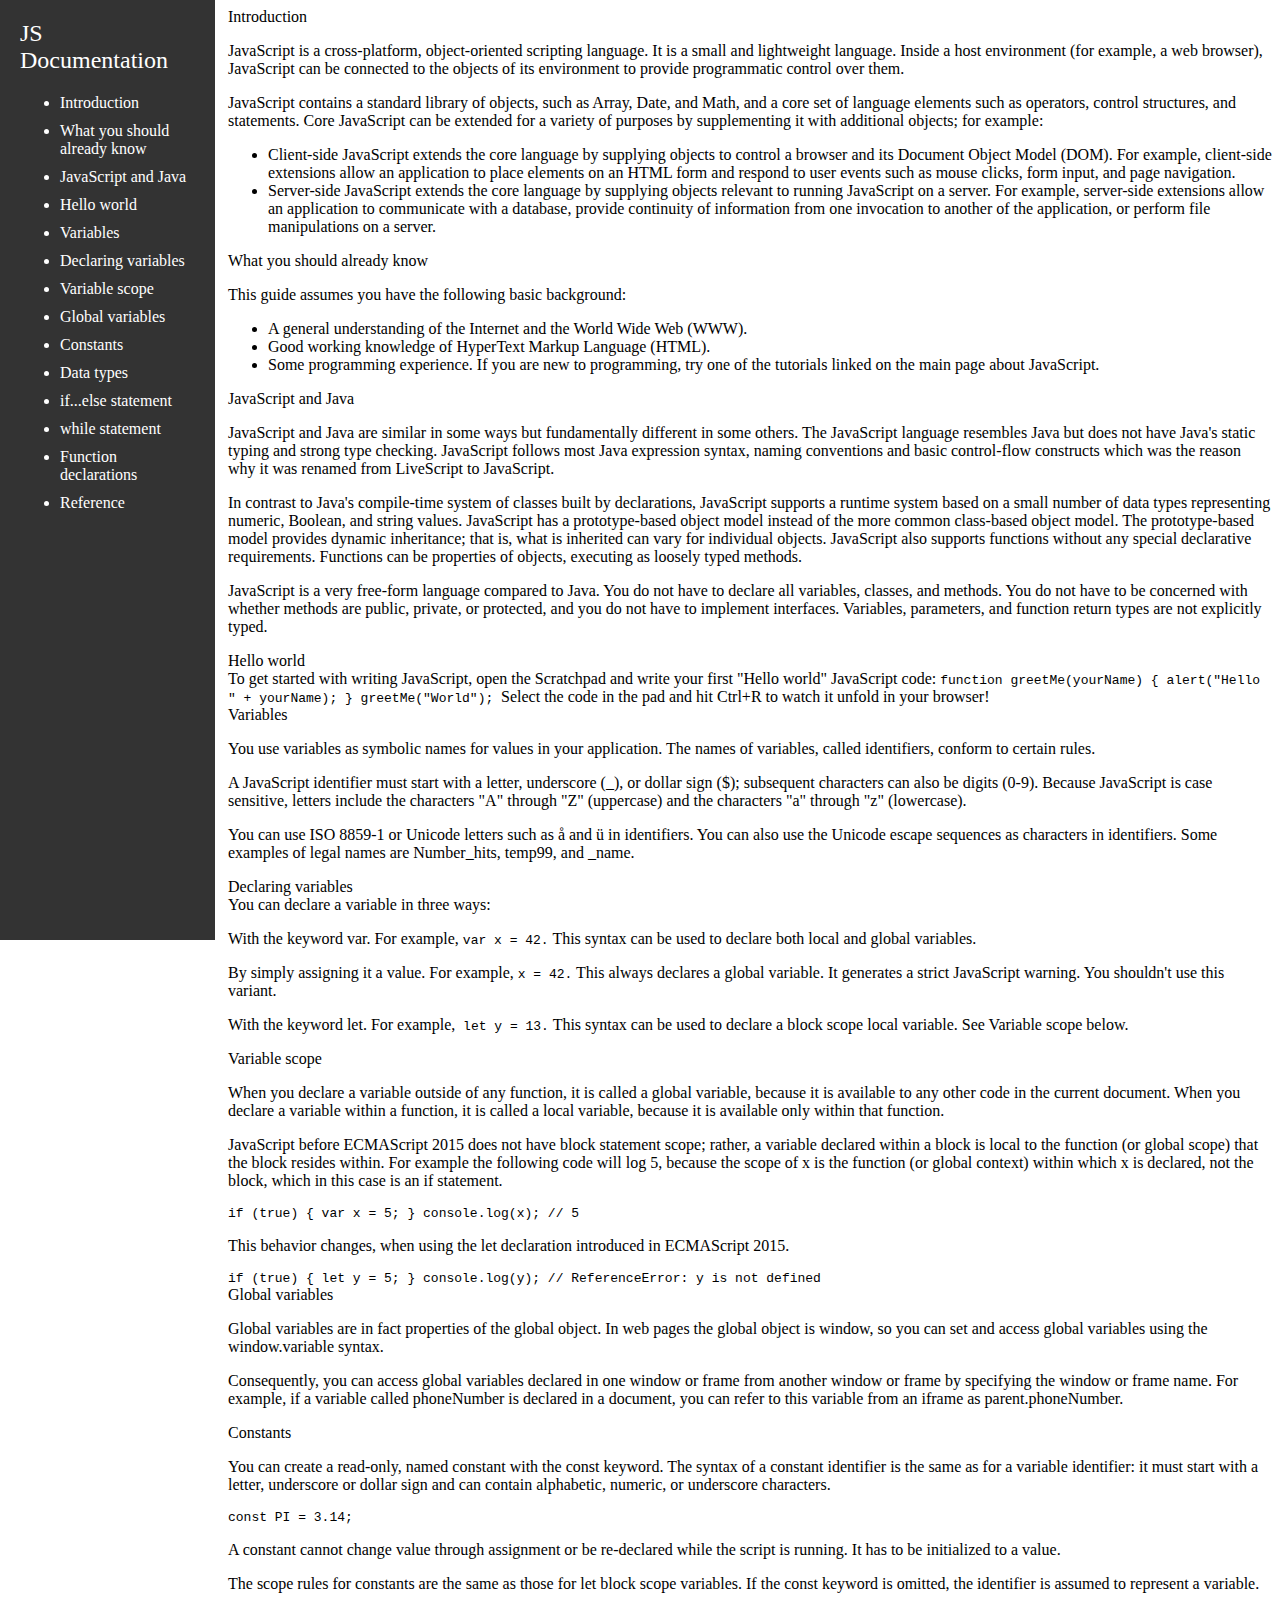
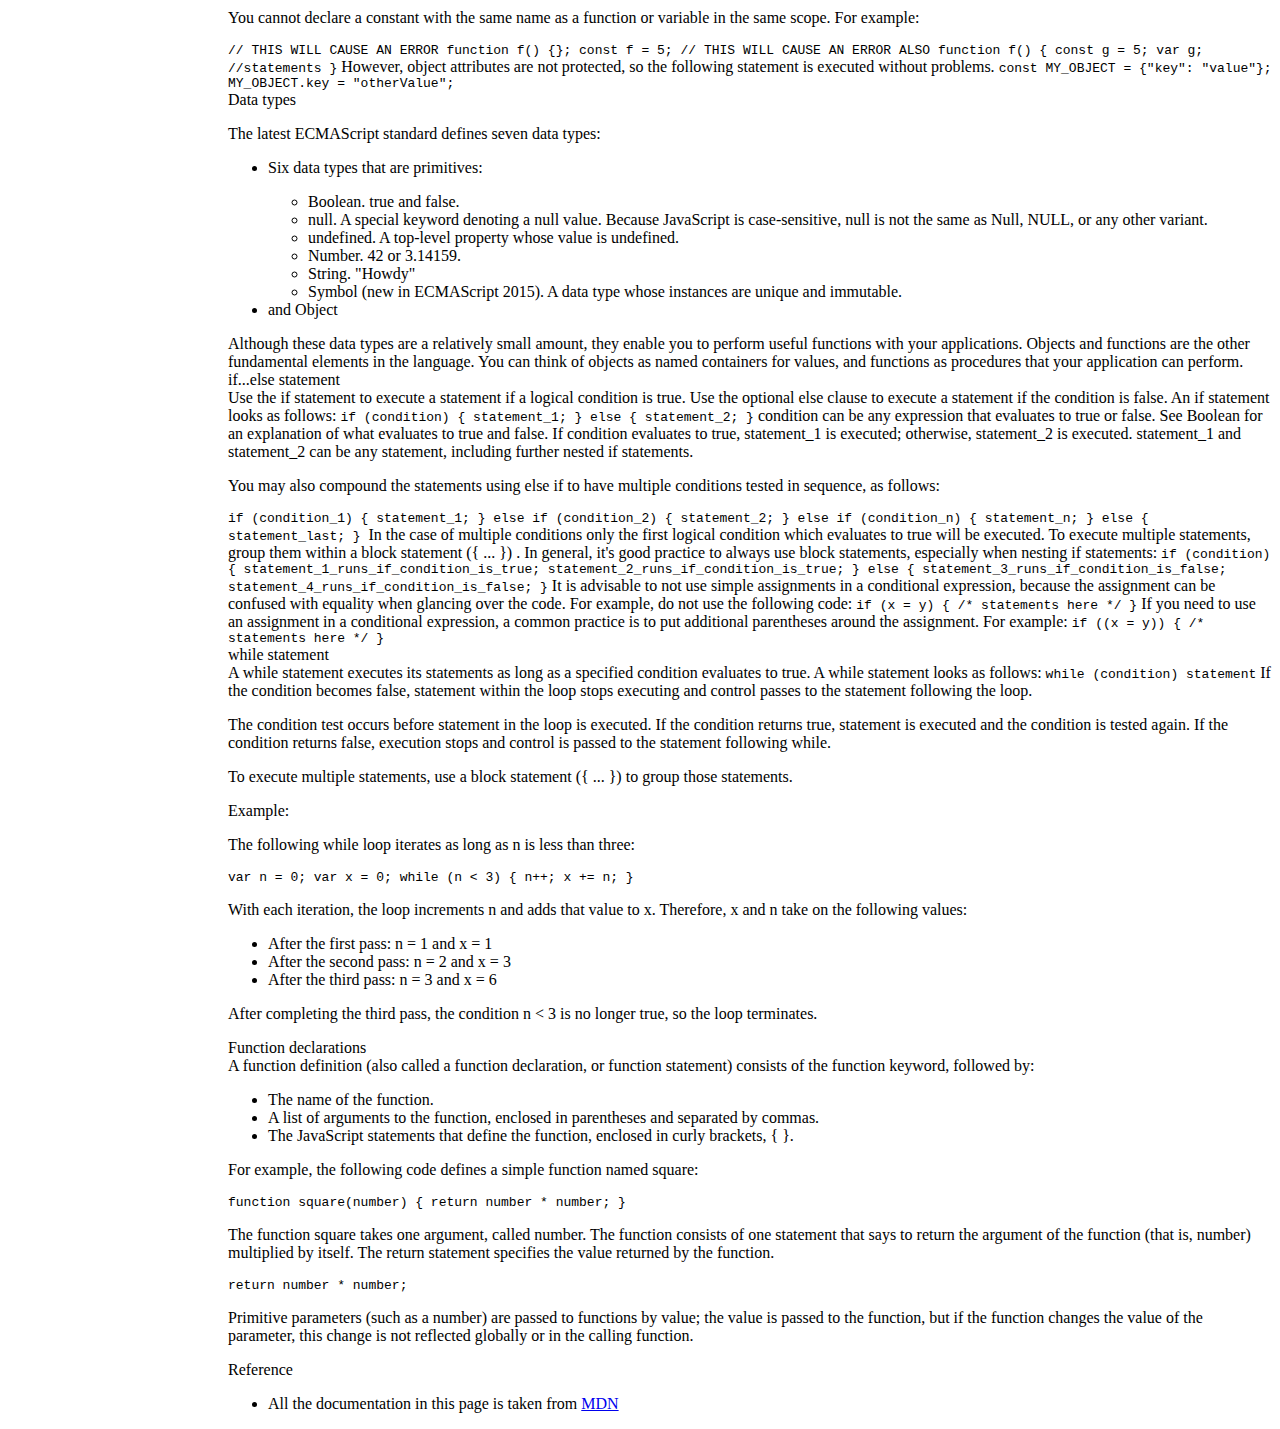
<file: index.html>
<html><head>
    <link rel="stylesheet" href="doc.css">
    <meta charset="utf-8" />
    <title>Documentation</title>
</style></head>
  <body>
    <nav id="navbar">
      <header>JS Documentation</header>
      <ul>
        <li><a class="nav-link" href="#Introduction">Introduction</a></li>
        <li>
          <a class="nav-link" href="#What_you_should_already_know">What you should already know</a>
        </li>
        <li>
          <a class="nav-link" href="#JavaScript_and_Java">JavaScript and Java</a>
        </li>
        <li><a class="nav-link" href="#Hello_world">Hello world</a></li>
        <li><a class="nav-link" href="#Variables">Variables</a></li>
        <li>
          <a class="nav-link" href="#Declaring_variables">Declaring variables</a>
        </li>
        <li><a class="nav-link" href="#Variable_scope">Variable scope</a></li>
        <li>
          <a class="nav-link" href="#Global_variables">Global variables</a>
        </li>
        <li><a class="nav-link" href="#Constants">Constants</a></li>
        <li><a class="nav-link" href="#Data_types">Data types</a></li>
        <li>
          <a class="nav-link" href="#if...else_statement">if...else statement</a>
        </li>
        <li><a class="nav-link" href="#while_statement">while statement</a></li>
        <li>
          <a class="nav-link" href="#Function_declarations">Function declarations</a>
        </li>
        <li><a class="nav-link" href="#Reference">Reference</a></li>
      </ul>
    </nav>
    <main id="main-doc">
      <section class="main-section" id="Introduction">
        <header>Introduction</header>
        <article>
          <p>
            JavaScript is a cross-platform, object-oriented scripting language.
            It is a small and lightweight language. Inside a host environment
            (for example, a web browser), JavaScript can be connected to the
            objects of its environment to provide programmatic control over
            them.
          </p>

          <p>
            JavaScript contains a standard library of objects, such as Array,
            Date, and Math, and a core set of language elements such as
            operators, control structures, and statements. Core JavaScript can
            be extended for a variety of purposes by supplementing it with
            additional objects; for example:
          </p>
          <ul>
            <li>
              Client-side JavaScript extends the core language by supplying
              objects to control a browser and its Document Object Model (DOM).
              For example, client-side extensions allow an application to place
              elements on an HTML form and respond to user events such as mouse
              clicks, form input, and page navigation.
            </li>
            <li>
              Server-side JavaScript extends the core language by supplying
              objects relevant to running JavaScript on a server. For example,
              server-side extensions allow an application to communicate with a
              database, provide continuity of information from one invocation to
              another of the application, or perform file manipulations on a
              server.
            </li>
          </ul>
        </article>
      </section>
      <section class="main-section" id="What_you_should_already_know">
        <header>What you should already know</header>
        <article>
          <p>This guide assumes you have the following basic background:</p>

          <ul>
            <li>
              A general understanding of the Internet and the World Wide Web
              (WWW).
            </li>
            <li>Good working knowledge of HyperText Markup Language (HTML).</li>
            <li>
              Some programming experience. If you are new to programming, try
              one of the tutorials linked on the main page about JavaScript.
            </li>
          </ul>
        </article>
      </section>
      <section class="main-section" id="JavaScript_and_Java">
        <header>JavaScript and Java</header>
        <article>
          <p>
            JavaScript and Java are similar in some ways but fundamentally
            different in some others. The JavaScript language resembles Java but
            does not have Java's static typing and strong type checking.
            JavaScript follows most Java expression syntax, naming conventions
            and basic control-flow constructs which was the reason why it was
            renamed from LiveScript to JavaScript.
          </p>

          <p>
            In contrast to Java's compile-time system of classes built by
            declarations, JavaScript supports a runtime system based on a small
            number of data types representing numeric, Boolean, and string
            values. JavaScript has a prototype-based object model instead of the
            more common class-based object model. The prototype-based model
            provides dynamic inheritance; that is, what is inherited can vary
            for individual objects. JavaScript also supports functions without
            any special declarative requirements. Functions can be properties of
            objects, executing as loosely typed methods.
          </p>
          <p>
            JavaScript is a very free-form language compared to Java. You do not
            have to declare all variables, classes, and methods. You do not have
            to be concerned with whether methods are public, private, or
            protected, and you do not have to implement interfaces. Variables,
            parameters, and function return types are not explicitly typed.
          </p>
        </article>
      </section>
      <section class="main-section" id="Hello_world">
        <header>Hello world</header>
        <article>
          To get started with writing JavaScript, open the Scratchpad and write
          your first "Hello world" JavaScript code:
          <code>function greetMe(yourName) { alert("Hello " + yourName); }
            greetMe("World");
          </code>

          Select the code in the pad and hit Ctrl+R to watch it unfold in your
          browser!
        </article>
      </section>
      <section class="main-section" id="Variables">
        <header>Variables</header>
        <p>
          You use variables as symbolic names for values in your application.
          The names of variables, called identifiers, conform to certain rules.
        </p>
        <p>
          A JavaScript identifier must start with a letter, underscore (_), or
          dollar sign ($); subsequent characters can also be digits (0-9).
          Because JavaScript is case sensitive, letters include the characters
          "A" through "Z" (uppercase) and the characters "a" through "z"
          (lowercase).
        </p>
        <p>
          You can use ISO 8859-1 or Unicode letters such as å and ü in
          identifiers. You can also use the Unicode escape sequences as
          characters in identifiers. Some examples of legal names are
          Number_hits, temp99, and _name.
        </p>
      </section>
      <section class="main-section" id="Declaring_variables">
        <header>Declaring variables</header>
        <article>
          You can declare a variable in three ways:
          <p>
            With the keyword var. For example, <code>var x = 42.</code> This
            syntax can be used to declare both local and global variables.
          </p>
          <p>
            By simply assigning it a value. For example,
            <code>x = 42.</code> This always declares a global variable. It
            generates a strict JavaScript warning. You shouldn't use this
            variant.
          </p>
          <p>
            With the keyword let. For example,<code> let y = 13.</code> This
            syntax can be used to declare a block scope local variable. See
            Variable scope below.
          </p>
        </article>
      </section>
      <section class="main-section" id="Variable_scope">
        <header>Variable scope</header>
        <article>
          <p>
            When you declare a variable outside of any function, it is called a
            global variable, because it is available to any other code in the
            current document. When you declare a variable within a function, it
            is called a local variable, because it is available only within that
            function.
          </p>

          <p>
            JavaScript before ECMAScript 2015 does not have block statement
            scope; rather, a variable declared within a block is local to the
            function (or global scope) that the block resides within. For
            example the following code will log 5, because the scope of x is the
            function (or global context) within which x is declared, not the
            block, which in this case is an if statement.
          </p>
          <code>if (true) { var x = 5; } console.log(x); // 5</code>
          <p>
            This behavior changes, when using the let declaration introduced in
            ECMAScript 2015.
          </p>

          <code>if (true) { let y = 5; } console.log(y); // ReferenceError: y is
            not defined</code>
        </article>
      </section>
      <section class="main-section" id="Global_variables">
        <header>Global variables</header>
        <article>
          <p>
            Global variables are in fact properties of the global object. In web
            pages the global object is window, so you can set and access global
            variables using the window.variable syntax.
          </p>

          <p>
            Consequently, you can access global variables declared in one window
            or frame from another window or frame by specifying the window or
            frame name. For example, if a variable called phoneNumber is
            declared in a document, you can refer to this variable from an
            iframe as parent.phoneNumber.
          </p>
        </article>
      </section>
      <section class="main-section" id="Constants">
        <header>Constants</header>
        <article>
          <p>
            You can create a read-only, named constant with the const keyword.
            The syntax of a constant identifier is the same as for a variable
            identifier: it must start with a letter, underscore or dollar sign
            and can contain alphabetic, numeric, or underscore characters.
          </p>

          <code>const PI = 3.14;</code>
          <p>
            A constant cannot change value through assignment or be re-declared
            while the script is running. It has to be initialized to a value.
          </p>

          <p>
            The scope rules for constants are the same as those for let block
            scope variables. If the const keyword is omitted, the identifier is
            assumed to represent a variable.
          </p>

          <p>
            You cannot declare a constant with the same name as a function or
            variable in the same scope. For example:
          </p>

          <code>// THIS WILL CAUSE AN ERROR function f() {}; const f = 5; // THIS
            WILL CAUSE AN ERROR ALSO function f() { const g = 5; var g;
            //statements }</code>
          However, object attributes are not protected, so the following
          statement is executed without problems.
          <code>const MY_OBJECT = {"key": "value"}; MY_OBJECT.key =
            "otherValue";</code>
        </article>
      </section>
      <section class="main-section" id="Data_types">
        <header>Data types</header>
        <article>
          <p>The latest ECMAScript standard defines seven data types:</p>
          <ul>
            <li>
              <p>Six data types that are primitives:</p>
              <ul>
                <li>Boolean. true and false.</li>
                <li>
                  null. A special keyword denoting a null value. Because
                  JavaScript is case-sensitive, null is not the same as Null,
                  NULL, or any other variant.
                </li>
                <li>
                  undefined. A top-level property whose value is undefined.
                </li>
                <li>Number. 42 or 3.14159.</li>
                <li>String. "Howdy"</li>
                <li>
                  Symbol (new in ECMAScript 2015). A data type whose instances
                  are unique and immutable.
                </li>
              </ul>
            </li>

            <li>and Object</li>
          </ul>
          Although these data types are a relatively small amount, they enable
          you to perform useful functions with your applications. Objects and
          functions are the other fundamental elements in the language. You can
          think of objects as named containers for values, and functions as
          procedures that your application can perform.
        </article>
      </section>
      <section class="main-section" id="if...else_statement">
        <header>if...else statement</header>
        <article>
          Use the if statement to execute a statement if a logical condition is
          true. Use the optional else clause to execute a statement if the
          condition is false. An if statement looks as follows:

          <code>if (condition) { statement_1; } else { statement_2; }</code>
          condition can be any expression that evaluates to true or false. See
          Boolean for an explanation of what evaluates to true and false. If
          condition evaluates to true, statement_1 is executed; otherwise,
          statement_2 is executed. statement_1 and statement_2 can be any
          statement, including further nested if statements.
          <p>
            You may also compound the statements using else if to have multiple
            conditions tested in sequence, as follows:
          </p>
          <code>if (condition_1) { statement_1; } else if (condition_2) {
            statement_2; } else if (condition_n) { statement_n; } else {
            statement_last; }
          </code>
          In the case of multiple conditions only the first logical condition
          which evaluates to true will be executed. To execute multiple
          statements, group them within a block statement ({ ... }) . In
          general, it's good practice to always use block statements, especially
          when nesting if statements:

          <code>if (condition) { statement_1_runs_if_condition_is_true;
            statement_2_runs_if_condition_is_true; } else {
            statement_3_runs_if_condition_is_false;
            statement_4_runs_if_condition_is_false; }</code>
          It is advisable to not use simple assignments in a conditional
          expression, because the assignment can be confused with equality when
          glancing over the code. For example, do not use the following code:
          <code>if (x = y) { /* statements here */ }</code> If you need to use
          an assignment in a conditional expression, a common practice is to put
          additional parentheses around the assignment. For example:

          <code>if ((x = y)) { /* statements here */ }</code>
        </article>
      </section>
      <section class="main-section" id="while_statement">
        <header>while statement</header>
        <article>
          A while statement executes its statements as long as a specified
          condition evaluates to true. A while statement looks as follows:

          <code>while (condition) statement</code> If the condition becomes
          false, statement within the loop stops executing and control passes to
          the statement following the loop.

          <p>
            The condition test occurs before statement in the loop is executed.
            If the condition returns true, statement is executed and the
            condition is tested again. If the condition returns false, execution
            stops and control is passed to the statement following while.
          </p>

          <p>
            To execute multiple statements, use a block statement ({ ... }) to
            group those statements.
          </p>

          Example:

          <p>
            The following while loop iterates as long as n is less than three:
          </p>

          <code>var n = 0; var x = 0; while (n &lt; 3) { n++; x += n; }</code>
          <p>
            With each iteration, the loop increments n and adds that value to x.
            Therefore, x and n take on the following values:
          </p>

          <ul>
            <li>After the first pass: n = 1 and x = 1</li>
            <li>After the second pass: n = 2 and x = 3</li>
            <li>After the third pass: n = 3 and x = 6</li>
          </ul>
          <p>
            After completing the third pass, the condition n &lt; 3 is no longer
            true, so the loop terminates.
          </p>
        </article>
      </section>
      <section class="main-section" id="Function_declarations">
        <header>Function declarations</header>
        <article>
          A function definition (also called a function declaration, or function
          statement) consists of the function keyword, followed by:

          <ul>
            <li>The name of the function.</li>
            <li>
              A list of arguments to the function, enclosed in parentheses and
              separated by commas.
            </li>
            <li>
              The JavaScript statements that define the function, enclosed in
              curly brackets, { }.
            </li>
          </ul>
          <p>
            For example, the following code defines a simple function named
            square:
          </p>

          <code>function square(number) { return number * number; }</code>
          <p>
            The function square takes one argument, called number. The function
            consists of one statement that says to return the argument of the
            function (that is, number) multiplied by itself. The return
            statement specifies the value returned by the function.
          </p>
          <code>return number * number;</code>
          <p>
            Primitive parameters (such as a number) are passed to functions by
            value; the value is passed to the function, but if the function
            changes the value of the parameter, this change is not reflected
            globally or in the calling function.
          </p>
        </article>
      </section>
      <section class="main-section" id="Reference">
        <header>Reference</header>
        <article>
          <ul>
            <li>
              All the documentation in this page is taken from
              <a href="https://developer.mozilla.org/en-US/docs/Web/JavaScript/Guide" target="_blank">MDN</a>
            </li>
          </ul>
        </article>
      </section>
    </main>
  

</body></html>
</file>
<file: doc.css>
#navbar {
    position: fixed;
    top: 0;
    left: 0;
    width: 175px;
    height: 100%;
    background-color: #333;
    color: #fff;
    padding: 20px;
}

#navbar header {
    font-size: 1.5rem;
    margin-bottom: 20px;
}

.nav-link {
    display: block;
    color: #fff;
    text-decoration: none;
    margin-bottom: 10px;
}

.main-section {
    margin-left: 220px; /* Adjust based on your design */
}

/* Media query for responsive design */
@media screen and (max-width: 768px) {
    #navbar {
        width: 100%;
        height: auto;
        position: relative;
        padding: 20px;
    }

    .main-section {
        margin-left: 0;
    }
}
</file>
